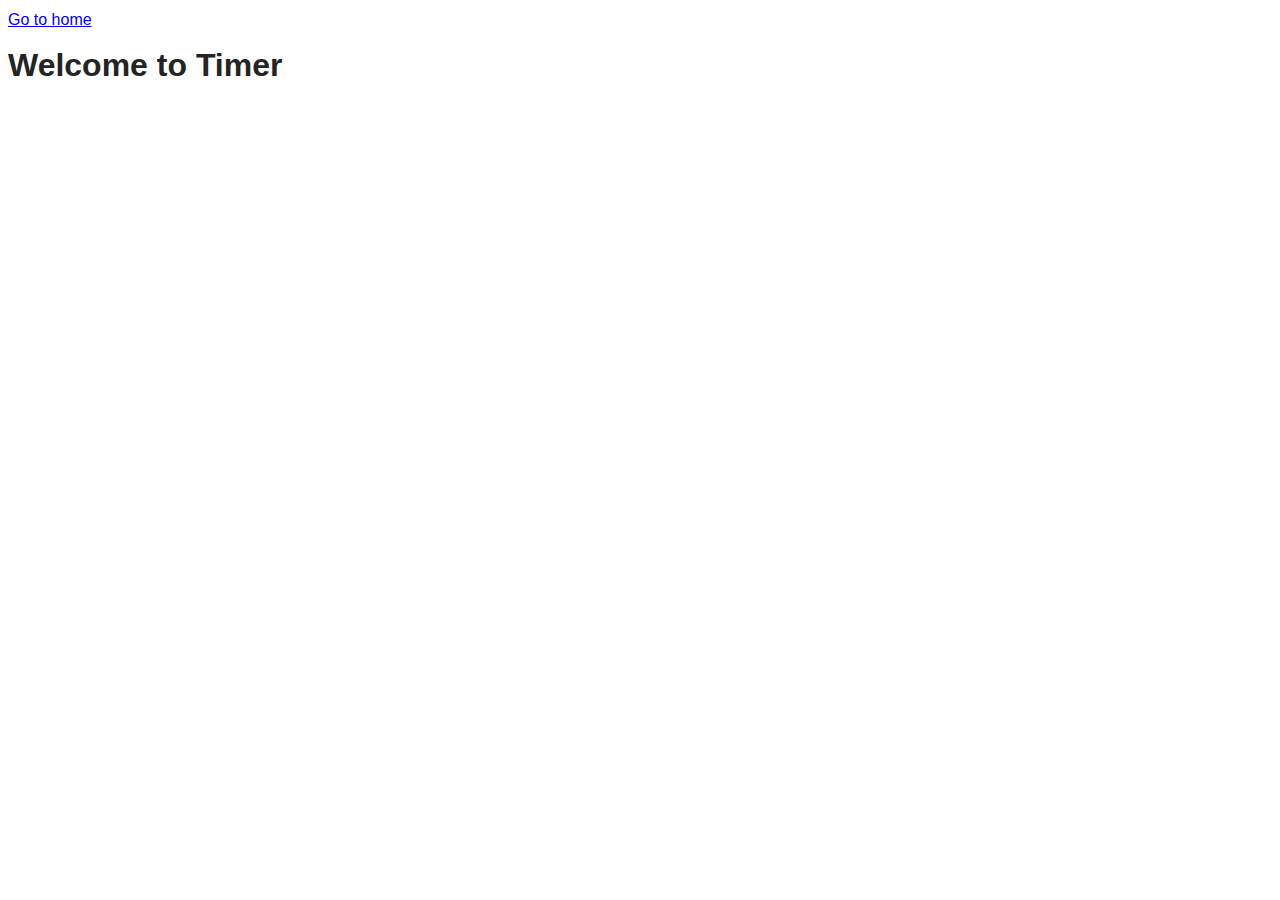
<file: src/1-timer.html>
<!DOCTYPE html>
<html lang="en">
  <head>
    <meta charset="UTF-8" />
    <meta http-equiv="X-UA-Compatible" content="IE=edge" />
    <meta name="viewport" content="width=device-width, initial-scale=1.0" />
    <title>Page 2</title>
    <link rel="stylesheet" href="./css/styles.css" />
    <script type="module" defer src="./js/1-timer.js"></script>
  </head>
  <body>
    <section>
      <a href="./index.html">Go to home</a>
      <h1>Welcome to Timer</h1>
    </section>
  </body>
</html>
</file>
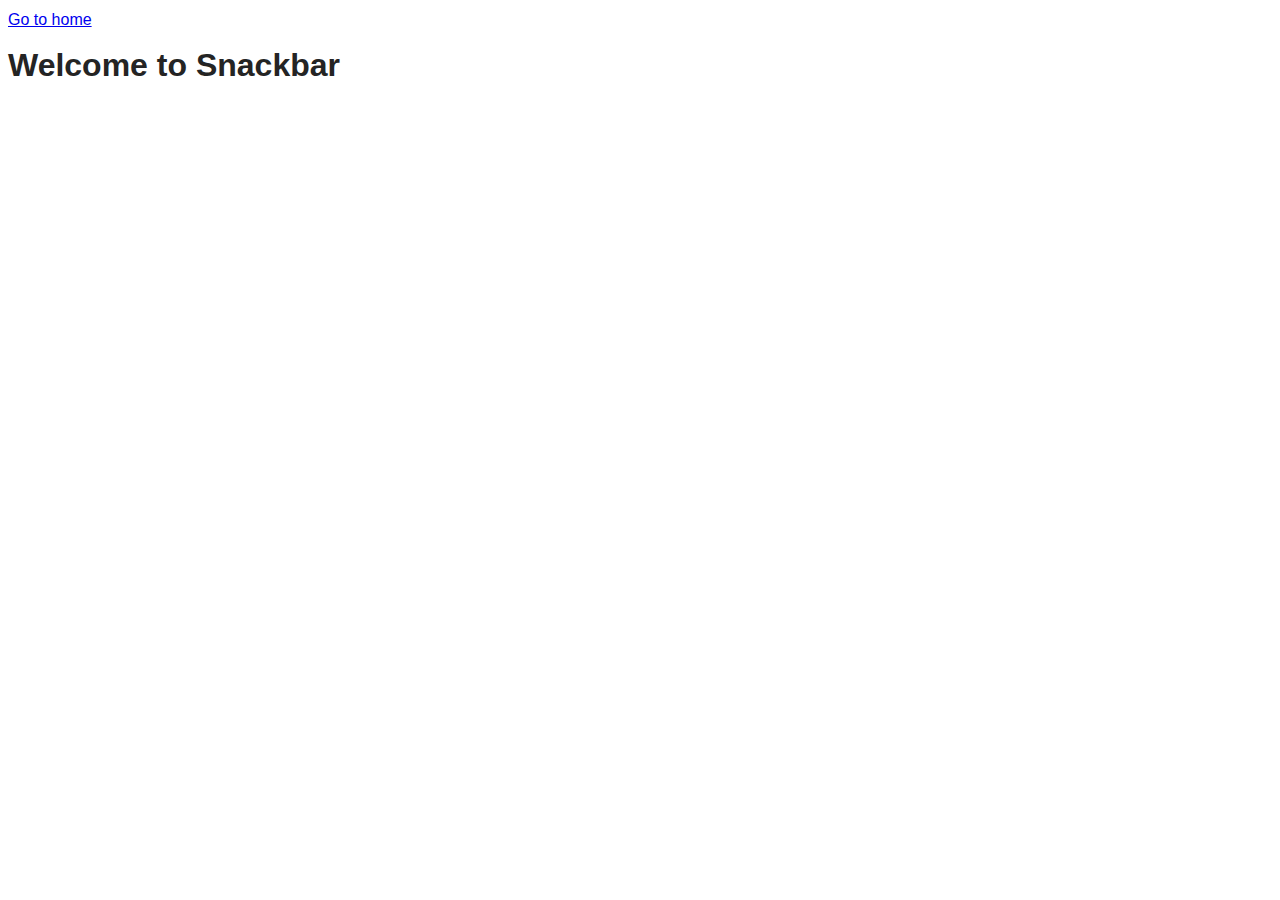
<file: src/2-snackbar.html>
<!DOCTYPE html>
<html lang="en">
  <head>
    <meta charset="UTF-8" />
    <meta http-equiv="X-UA-Compatible" content="IE=edge" />
    <meta name="viewport" content="width=device-width, initial-scale=1.0" />
    <title>Page 3</title>
    <link rel="stylesheet" href="./css/styles.css" />
    <script type="module" defer src="./js/2-snackbar.js"></script>
  </head>
  <body>
    <section>
      <a href="./index.html">Go to home</a>
      <h1>Welcome to Snackbar</h1>
    </section>
  </body>
</html>
</file>
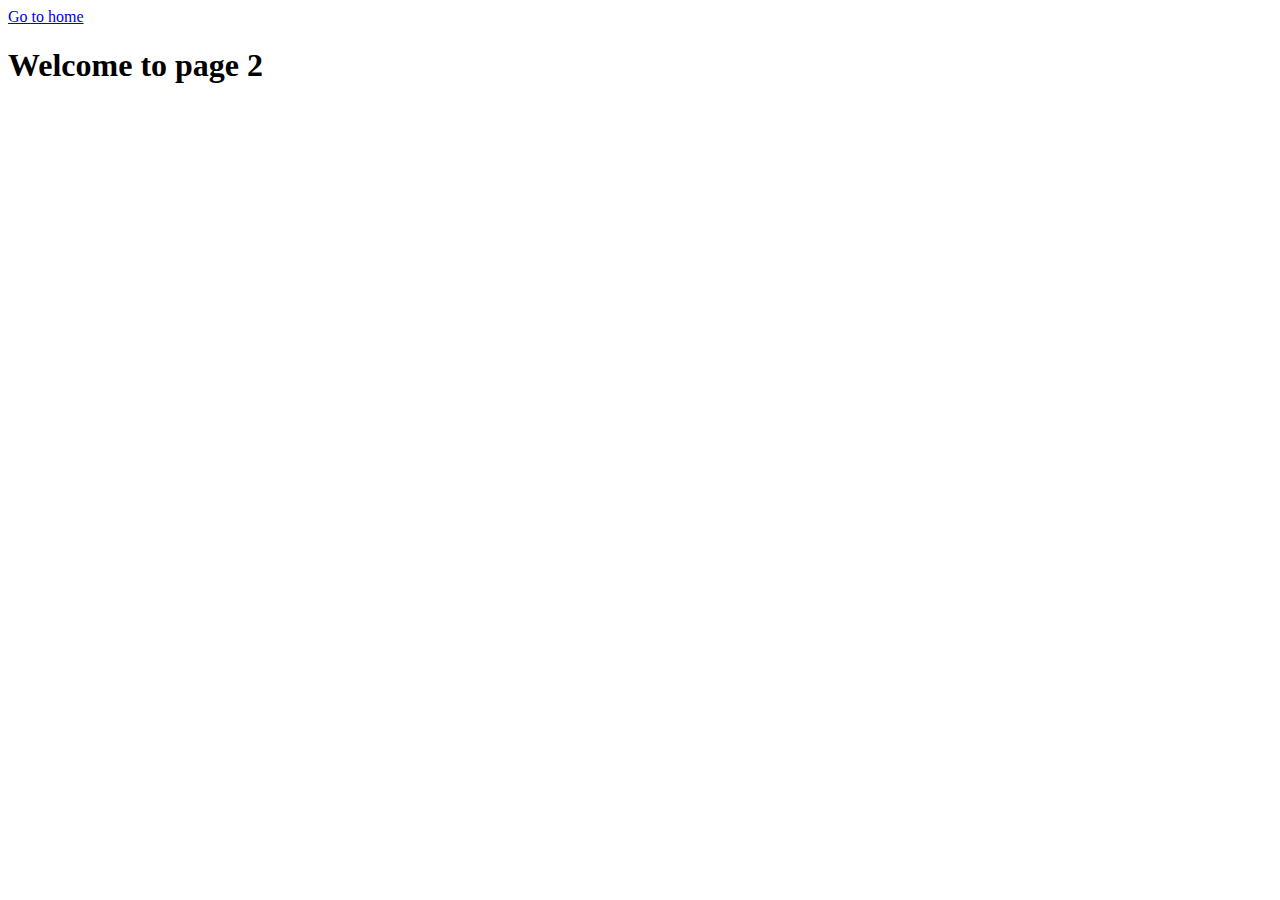
<file: src/page-2.html>
<!DOCTYPE html>
<html lang="en">
  <head>
    <meta charset="UTF-8" />
    <meta http-equiv="X-UA-Compatible" content="IE=edge" />
    <meta name="viewport" content="width=device-width, initial-scale=1.0" />
    <title>Page 2</title>
  </head>
  <body>
    <section>
      <a href="./index.html">Go to home</a>
      <h1>Welcome to page 2</h1>
    </section>
  </body>
</html>
</file>
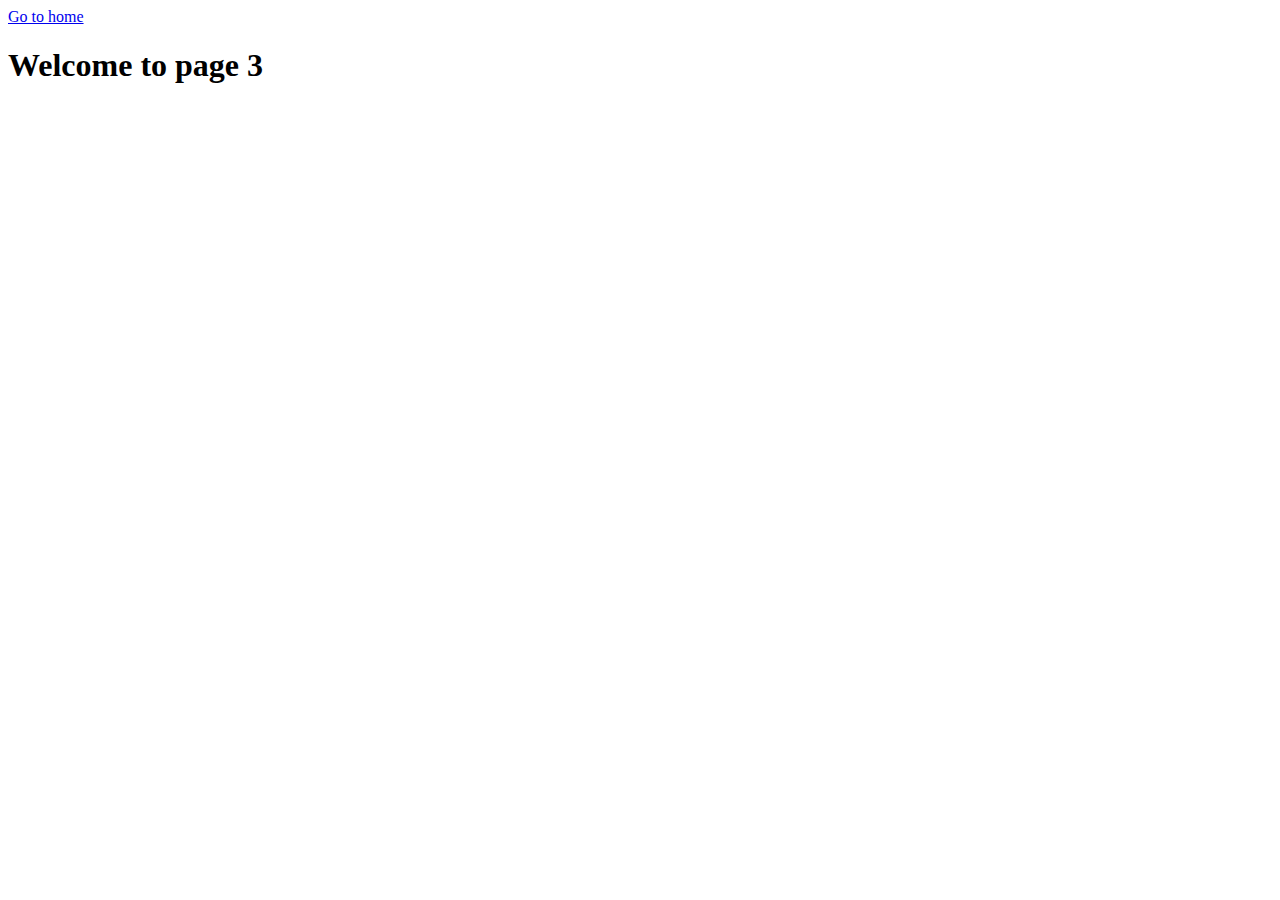
<file: src/page-3.html>
<!DOCTYPE html>
<html lang="en">
  <head>
    <meta charset="UTF-8" />
    <meta http-equiv="X-UA-Compatible" content="IE=edge" />
    <meta name="viewport" content="width=device-width, initial-scale=1.0" />
    <title>Page 3</title>
  </head>
  <body>
    <section>
      <a href="./index.html">Go to home</a>
      <h1>Welcome to page 3</h1>
    </section>
  </body>
</html>
</file>
<file: src/css/styles.css>
/**
  |============================
  | include css partials with
  | default @import url()
  |============================
*/

:root {
  font-family: Inter, Avenir, Helvetica, Arial, sans-serif;
  font-size: 16px;
  line-height: 24px;
  font-weight: 400;

  color: #242424;
  background-color: rgba(255, 255, 255, 0.87);

  font-synthesis: none;
  text-rendering: optimizeLegibility;
  -webkit-font-smoothing: antialiased;
  -moz-osx-font-smoothing: grayscale;
  -webkit-text-size-adjust: 100%;
}
</file>
